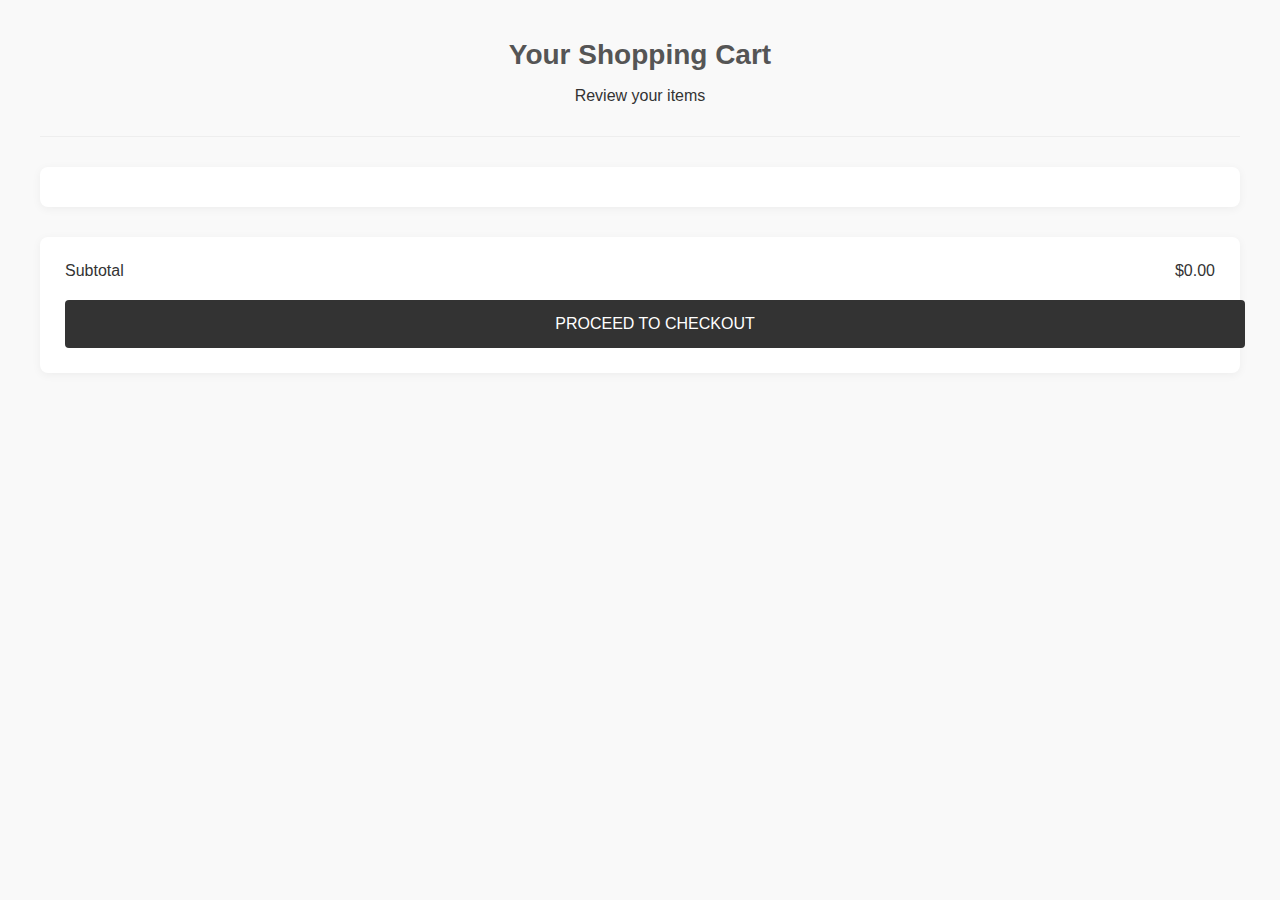
<file: koshuk.html>
<!DOCTYPE html>
<html lang="en">
<head>
    <meta charset="UTF-8" />
    <meta name="viewport" content="width=device-width, initial-scale=1.0"/>
    <title>LUIVA Cart</title>
    <link rel="stylesheet" href="css/style1.css" />
</head>
<body>
    <div class="container">
        <div class="cart-header">
            <h1>Your Shopping Cart</h1>
            <p>Review your items</p>
        </div>

        <div class="cart-items"></div>

        <div class="cart-summary">
            <div class="summary-row">
                <span>Subtotal</span>
                <span class="cart-total">$0</span>
            </div>
            <a href="#" class="checkout-btn" id="orderBtn">PROCEED TO CHECKOUT</a>
        </div>

        <div class="order" style="display:none;">
            <h2>Order Placed</h2>
            <p>Thank you for your purchase!</p>
        </div>
    </div>

    <script src="js/script.js"></script>
</body>
</html>
</file>
<file: css/style1.css>
/* Base Styles */
body {
    font-family: 'Arial', sans-serif;
    background-color: #f9f9f9;
    color: #333;
    margin: 0;
    padding: 0;
}

.container {
    max-width: 1200px;
    margin: 0 auto;
    padding: 20px;
}

/* Cart Header */
.cart-header {
    text-align: center;
    margin-bottom: 30px;
    padding-bottom: 15px;
    border-bottom: 1px solid #eee;
}

.cart-header h1 {
    font-size: 28px;
    color: #555;
    margin-bottom: 10px;
}

/* Cart Items */
.cart-items {
    background: white;
    border-radius: 8px;
    box-shadow: 0 2px 10px rgba(0, 0, 0, 0.05);
    padding: 20px;
    margin-bottom: 30px;
}

.cart-item {
    display: flex;
    align-items: center;
    padding: 15px 0;
    border-bottom: 1px solid #f5f5f5;
}

.cart-item:last-child {
    border-bottom: none;
}

.item-image {
    width: 100px;
    height: 100px;
    object-fit: cover;
    border-radius: 4px;
    margin-right: 20px;
}

.item-details {
    flex-grow: 1;
}

.item-title {
    font-weight: bold;
    margin-bottom: 5px;
    font-size: 18px;
}

.item-price {
    color: #777;
    margin-bottom: 10px;
}

.item-actions {
    display: flex;
    align-items: center;
}

.quantity-selector {
    display: flex;
    align-items: center;
    margin-right: 20px;
}

.quantity-btn {
    width: 30px;
    height: 30px;
    background: #f5f5f5;
    border: none;
    border-radius: 4px;
    font-size: 16px;
    cursor: pointer;
}

.quantity-input {
    width: 50px;
    text-align: center;
    margin: 0 10px;
    padding: 5px;
    border: 1px solid #ddd;
    border-radius: 4px;
}

.remove-btn {
    color: #ff5252;
    background: none;
    border: none;
    cursor: pointer;
    font-size: 16px;
}

/* Cart Summary */
.cart-summary {
    background: white;
    border-radius: 8px;
    box-shadow: 0 2px 10px rgba(0, 0, 0, 0.05);
    padding: 25px;
}

.summary-row {
    display: flex;
    justify-content: space-between;
    margin-bottom: 15px;
}

.summary-total {
    font-weight: bold;
    font-size: 20px;
    border-top: 1px solid #eee;
    padding-top: 15px;
    margin-top: 15px;
}

.checkout-btn {
    display: block;
    width: 100%;
    background: #333;
    color: white;
    border: none;
    padding: 15px;
    font-size: 16px;
    border-radius: 4px;
    margin-top: 20px;
    cursor: pointer;
    text-align: center;
    text-decoration: none;
}

.checkout-btn:hover {
    background: #555;
}

/* Empty Cart */
.empty-cart {
    text-align: center;
    padding: 50px;
    background: white;
    border-radius: 8px;
    box-shadow: 0 2px 10px rgba(0, 0, 0, 0.05);
}

/* Основний фон для темної теми */
body.dark-mode {
    background-color: #121212;
    color: #e0e0e0;
}

/* Фон контейнера кошика */
body.dark-mode .cart-items,
body.dark-mode .cart-summary,
body.dark-mode .empty-cart {
    background-color: #1e1e1e;
    border: 1px solid #333;
}

/* Фон заголовка кошика */
body.dark-mode .cart-header {
    background-color: #121212;
    border-bottom: 1px solid #333;
}

/* Фон при наведенні на елемент кошика */
body.dark-mode .cart-item:hover {
    background-color: #2a2a2a;
}

/* Стилі для тексту */
body.dark-mode .item-title,
body.dark-mode .summary-row,
body.dark-mode .summary-total {
    color: #e0e0e0;
}

body.dark-mode .item-price {
    color: #b0b0b0;
}

/* Стилі для кнопок */
body.dark-mode .quantity-btn {
    background-color: #333;
    color: #e0e0e0;
}

body.dark-mode .quantity-input {
    background-color: #2a2a2a;
    color: #e0e0e0;
    border: 1px solid #444;
}

body.dark-mode .checkout-btn {
    background-color: #4a4a4a;
    color: #e0e0e0;
}

body.dark-mode .checkout-btn:hover {
    background-color: #5a5a5a;
}
</file>
